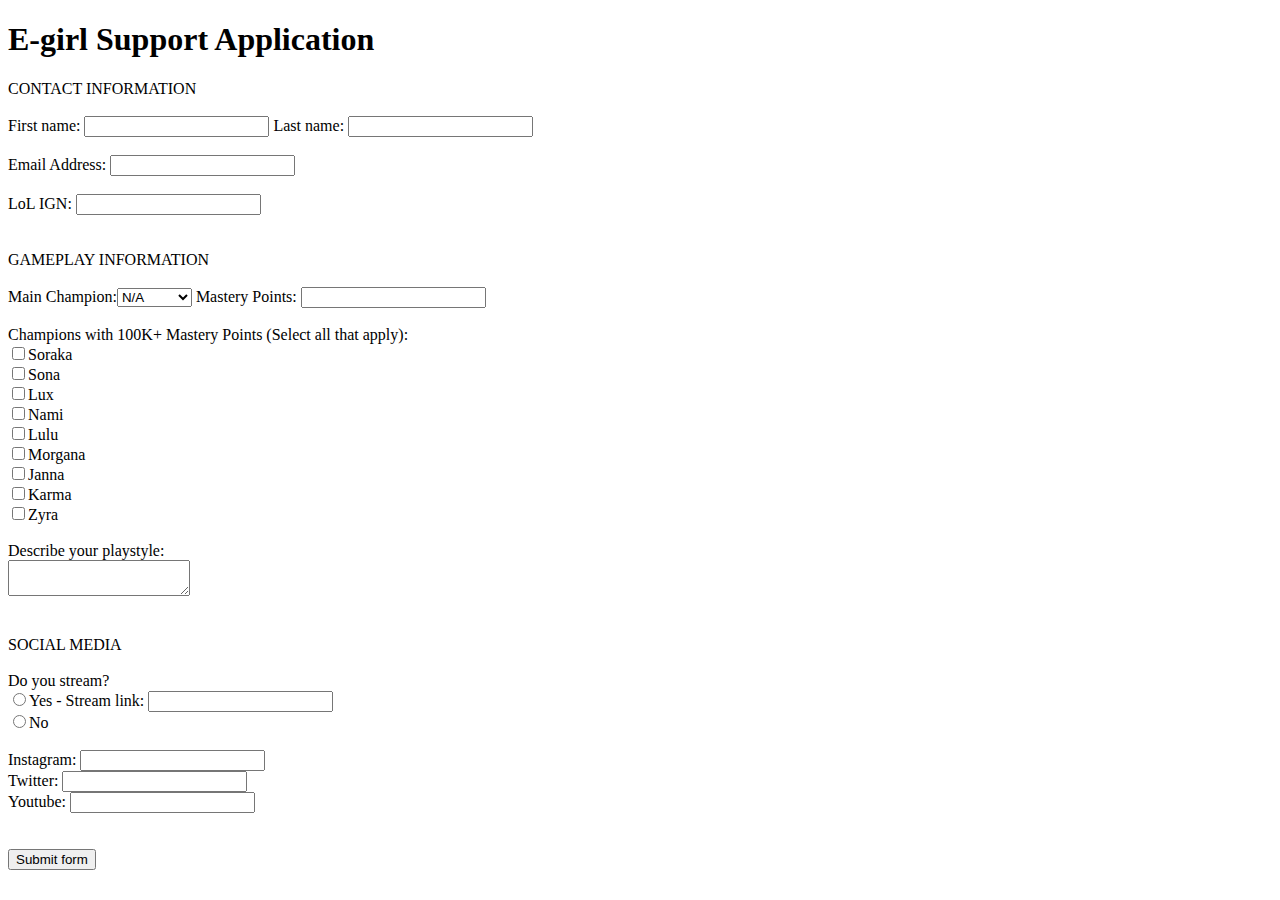
<file: jobApplicationForm.html>
<!DOCTYPE html>
<html>
	<head>
		<title>Builder 3</title>
	</head>
	<body>
        <h1>E-girl Support Application</h1>

        CONTACT INFORMATION<br><br>

        First name: <input type="text" name="firstname"> Last name:  <input type="text" name="lastname"><br><br>

        Email Address: <input type="text" name="email"><br><br>

        LoL IGN: <input type="text" name="ign"><br><br><br>

        GAMEPLAY INFORMATION<br><br>

        Main Champion:<select name="cars"> 
                <option value="N/A">N/A</option> 
                <option value="Soraka">Soraka</option> 
                <option value="Sona">Sona</option> 
                <option value="Lux">Lux</option> 
                <option value="Nami">Nami</option> 
                <option value="Lulu">Lulu</option> 
                <option value="Morgana">Morgana</option> 
                <option value="Janna">Janna</option> 
                <option value="Karma">Karma</option> 
                <option value="Zyra">Zyra</option> 
            </select>
        Mastery Points: <input type="text" name="Mastery Points"><br><br>

        Champions with 100K+ Mastery Points (Select all that apply):<br>
        <input type="checkbox" name="champion" value="Soraka">Soraka<br> 
        <input type="checkbox" name="champion" value="Sona">Sona<br>
        <input type="checkbox" name="champion" value="Lux">Lux<br> 
        <input type="checkbox" name="champion" value="Nami">Nami<br>
        <input type="checkbox" name="champion" value="Lulu">Lulu<br> 
        <input type="checkbox" name="champion" value="Morgana">Morgana<br>
        <input type="checkbox" name="champion" value="Janna">Janna<br> 
        <input type="checkbox" name="champion" value="Karma">Karma<br>
        <input type="checkbox" name="champion" value="Zyra">Zyra<br><br>

        Describe your playstyle:<br>
        <textarea name="essay"></textarea><br><br><br>

        SOCIAL MEDIA<br><br>

        Do you stream?<br>
        <input type="radio" name="stream" value="yes">Yes - Stream link: <input type="text" name="stream link"><br>
        <input type="radio" name="stream" value="no">No<br><br>

        Instagram: <input type="text" name="Instagram"><br>
        Twitter: <input type="text" name="Twitter"><br>
        Youtube: <input type="text" name="Youtube"><br><br><br>

        <input type="submit" value="Submit form">

        <form action="http://gclass.alexburner.com/formtest.php" method="post">  </form>


    </body>
</html>
</file>
